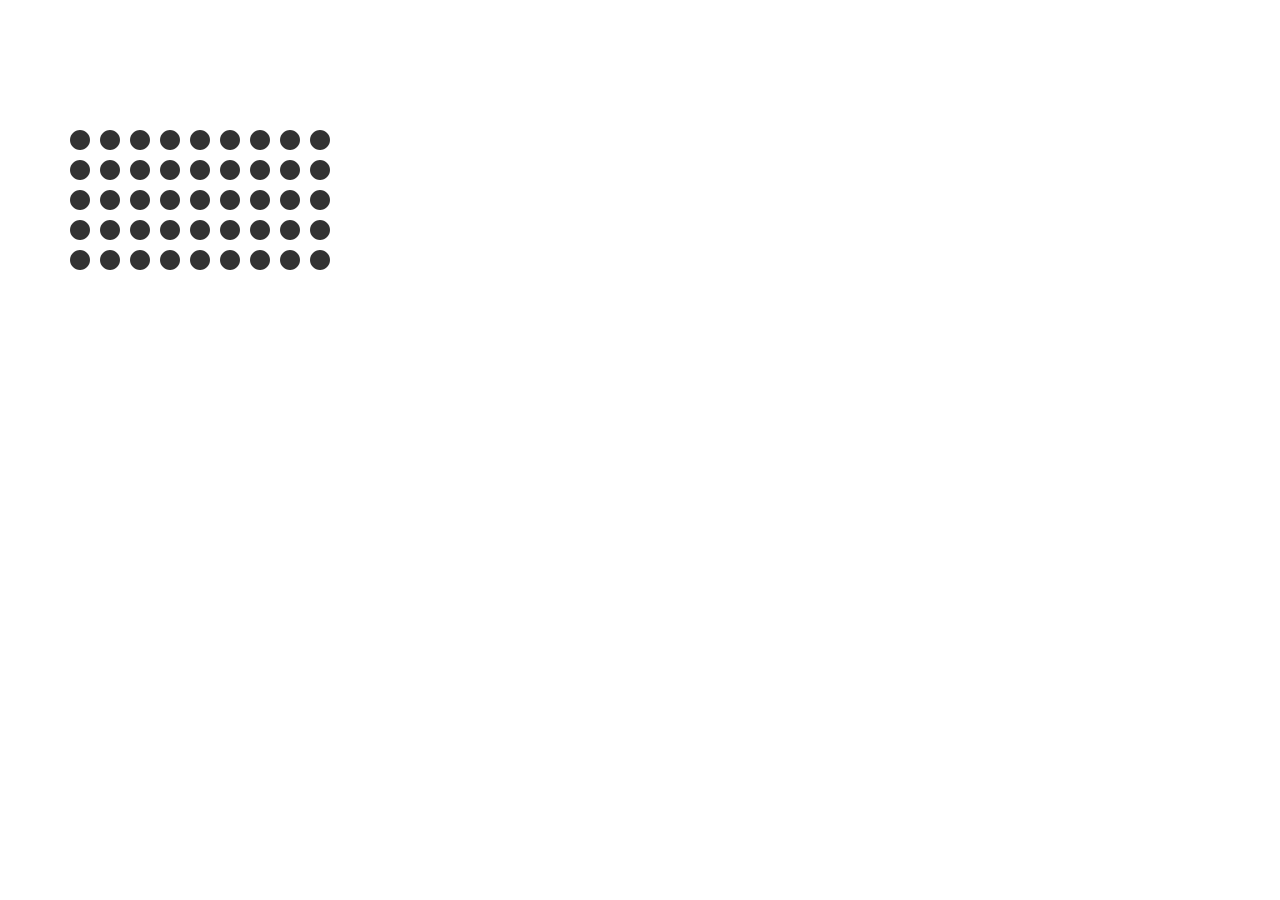
<file: p5/empty-example/index.html>
<!DOCTYPE html>
<html lang="">

<head>
  <meta charset="utf-8">
  <meta name="viewport" content="width=device-width, initial-scale=1.0">
  <title>p5.js example</title>
  <style>
    body {
      padding: 0;
      margin: 0;
      background-color: white;
    }
  </style>
  <script src="../p5.min.js"></script>
  <!-- <script src="../addons/p5.sound.js"></script> -->
  <script src="sketch.js"></script>
</head>

<body>
  <main>
  </main>
</body>

</html>
</file>
